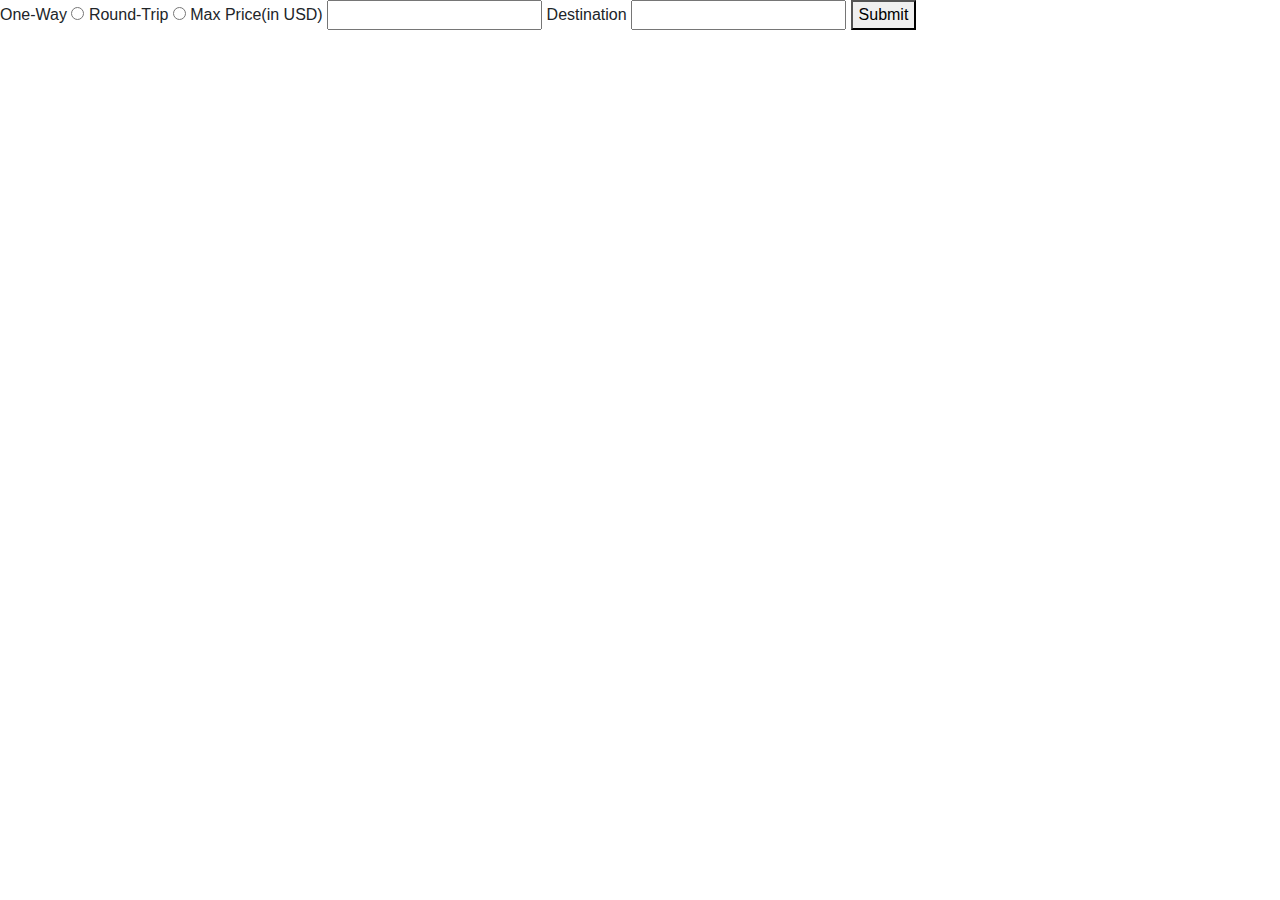
<file: assets/components/Amadeus/amadeus.html>
<!DOCTYPE html>
<html lang="en">
<head>
    <meta charset="UTF-8">
    <meta name="viewport" content="width=device-width, initial-scale=1.0">
    <meta http-equiv="X-UA-Compatible" content="ie=edge">
    <title>Amadeus API Test</title>
    <link rel="stylesheet" href="https://maxcdn.bootstrapcdn.com/bootstrap/4.0.0/css/bootstrap.min.css"/>
</head>
<body>
    <label for="#one-way">One-Way</label>
    <input type="radio" name="radio" id="one-way">
    <label for="#round-trip">Round-Trip</label>
    <input type="radio" name="radio" id="round-trip">
    <label for="#max_price">Max Price(in USD)</label>
    <input type="text" id="max_price">
    <label for="#destination">Destination</label>
    <input type="text" id="destination">
    <button id="submit">Submit</button>
<div>
    <p id="results">

</p>
</div>
    <!-- <script src="https://cdnjs.cloudflare.com/ajax/libs/jquery/3.2.1/jquery.min.js"></script>    -->
    <script src="https://code.jquery.com/jquery-3.3.1.min.js" integrity="sha256-FgpCb/KJQlLNfOu91ta32o/NMZxltwRo8QtmkMRdAu8=" crossorigin="anonymous"></script>
    <script src="./amadeus.js"></script>
</body>
</html>
</file>
